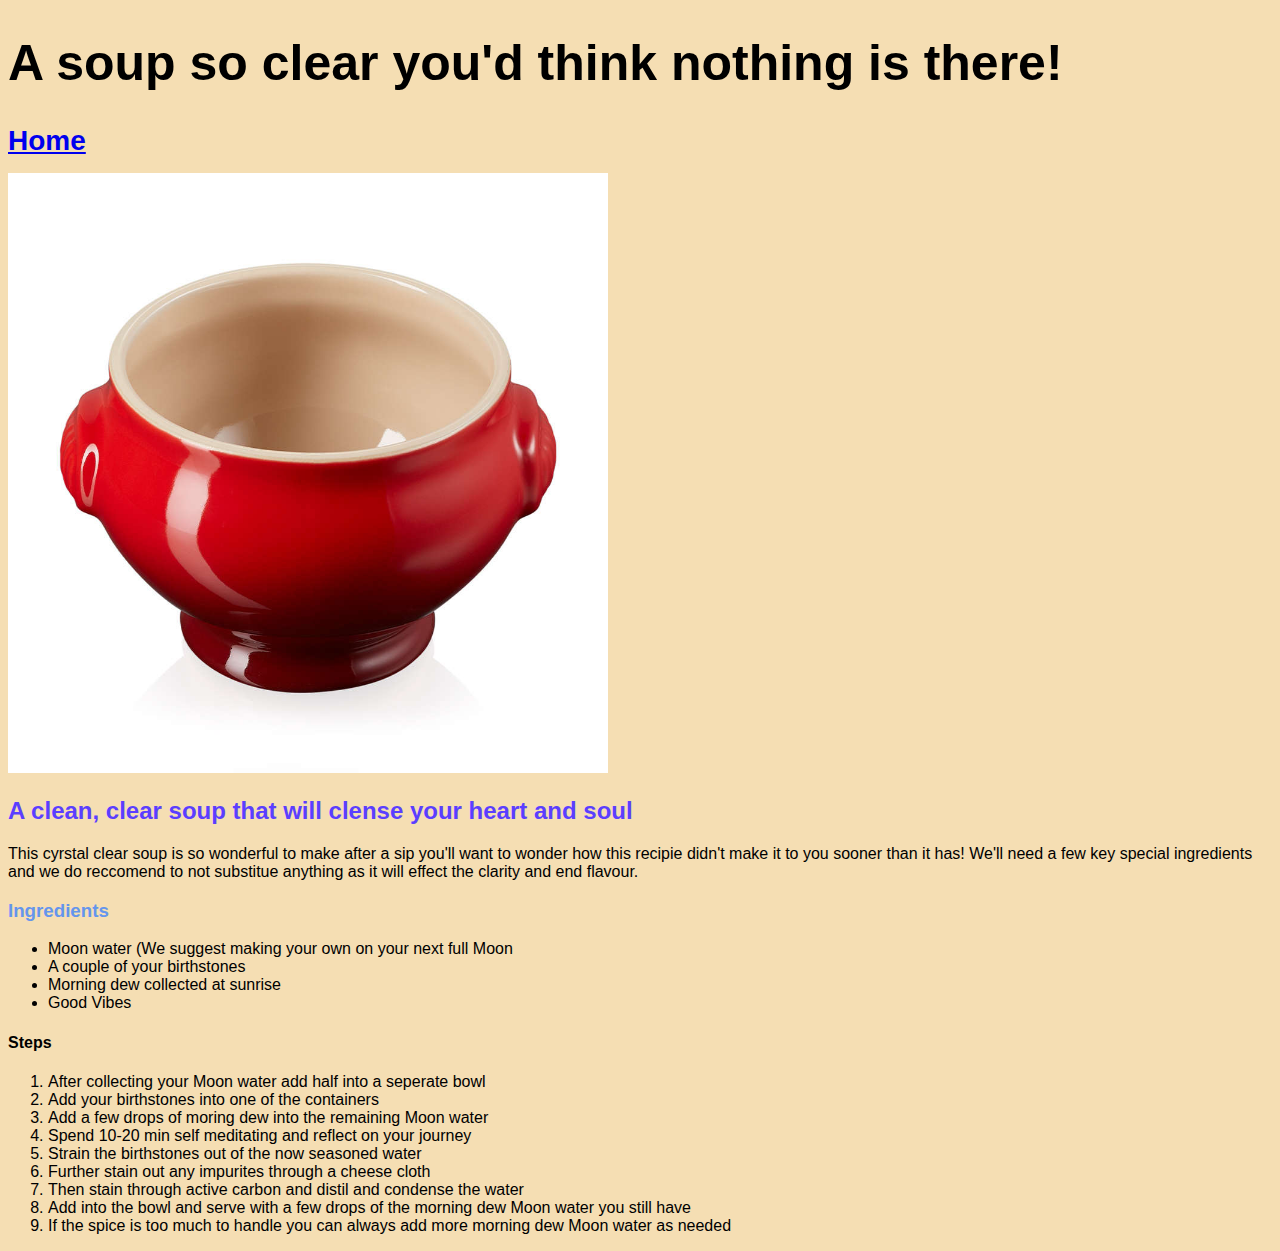
<file: recipes/clearsoup.html>
<!DOCTYPE html>
<html lang="en">
<head>
    <meta charset="UTF-8">
    <meta http-equiv="X-UA-Compatible" content="IE=edge">
    <meta name="viewport" content="width=, initial-scale=1.0">
    <title>Clear Soup Recipie</title>
    <link rel='stylesheet' href="../css/style.css">
</head>
<body>
    <h1>A soup so clear you'd think nothing is there!</h1>
    <p>
        <a id="homelink" href="../index.html">Home</a>
    </p>
    <img width="800" height="500" src="../jpgs/soup.jpg" alt="A red soup bowl with snall handles on each side that looks empty to the un trained eye">
    <h2>A clean, clear soup that will clense your heart and soul</h2>
    <p>This cyrstal clear soup is so wonderful to make after a sip you'll want to wonder how this recipie didn't make it to you sooner than it has! We'll need a few key special ingredients and we do reccomend to not substitue anything as it will effect the clarity and end flavour.</p>
    <h3>Ingredients</h3>
    <ul>
        <li>Moon water (We suggest making your own on your next full Moon</li>
        <li>A couple of your birthstones</li>
        <li>Morning dew collected at sunrise</li>
        <li>Good Vibes</li>
    </ul>
    <h4>Steps</h4>
    <ol>
        <li>After collecting your Moon water add half into a seperate bowl</li>
        <li>Add your birthstones into one of the containers</li>
        <li>Add a few drops of moring dew into the remaining Moon water</li>
        <li>Spend 10-20 min self meditating and reflect on your journey</li>
        <li>Strain the birthstones out of the now seasoned water</li>
        <li>Further stain out any impurites through a cheese cloth</li>
        <li>Then stain through active carbon and distil and condense the water</li>
        <li>Add into the bowl and serve with a few drops of the morning dew Moon water you still have</li>
        <li>If the spice is too much to handle you can always add more morning dew Moon water as needed</li>
    </ol>
</body>
</html>
</file>
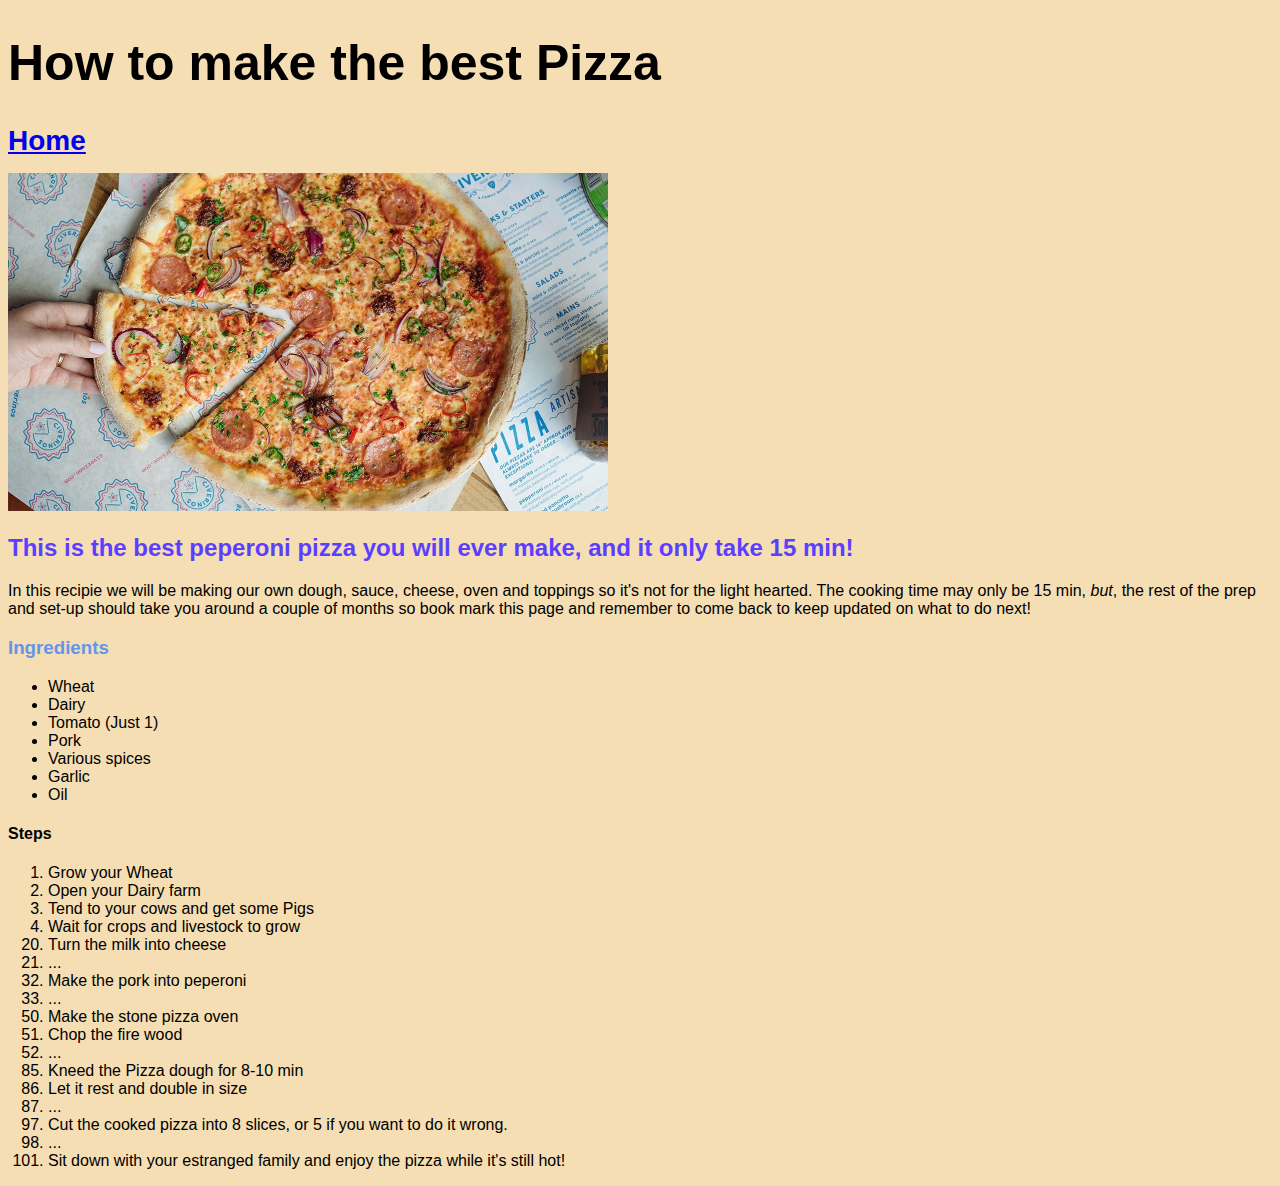
<file: recipes/pizza.html>
<!DOCTYPE html>
<html lang="en">
<head>
    <meta charset="UTF-8">
    <meta http-equiv="X-UA-Compatible" content="IE=edge">
    <meta name="viewport" content="width=device-width, initial-scale=1.0">
    <title>Pizza Recipe</title>
    <link rel='stylesheet' href="../css/style.css">
</head>
<body>
    <h1>How to make the best Pizza</h1>
    <p>
        <a id ="homelink" href="../index.html">Home</a>
    </p>
    <p>
        <img width="800" src="../jpgs/pizza.jpg" alt="Picture of finished cooded Pizza with a hand taking a slice.">
    </p>
    <h2>This is the best peperoni pizza you will ever make, and it only take 15 min!</h2>
    <p>
        In this recipie we will be making our own dough, sauce, cheese, oven and toppings so it's not for the light hearted. The cooking time may only be 15 min, <em>but</em>, the rest of the prep and set-up should take you around a couple of months so book mark this page and remember to come back to keep updated on what to do next!
    </p>
    <h3>Ingredients</h3>
    <ul>
        <li>Wheat</li>
        <li>Dairy</li>
        <li>Tomato (Just 1)</li>
        <li>Pork</li>
        <li>Various spices</li>
        <li>Garlic</li>
        <li>Oil</li>
    </ul>
    <h4>Steps</h4>
    <ol>
        <li>Grow your Wheat</li>
        <li>Open your Dairy farm</li>
        <li>Tend to your cows and get some Pigs</li>
        <li>Wait for crops and livestock to grow</li>
        <li value="20">Turn the milk into cheese</li>
        <li>...</li>
        <li value="32">Make the pork into peperoni</li>
        <li>...</li>
        <li value="50">Make the stone pizza oven</li>
        <li>Chop the fire wood</li>
        <li>...</li>
        <li value="85">Kneed the Pizza dough for 8-10 min</li>
        <li>Let it rest and double in size</li>
        <li>...</li>
        <li value="97">Cut the cooked pizza into 8 slices, or 5 if you want to do it wrong.</li>
        <li>...</li>
        <li value="101">Sit down with your estranged family and enjoy the pizza while it's still hot!</li>
    </ol>
</body>
</html>
</file>
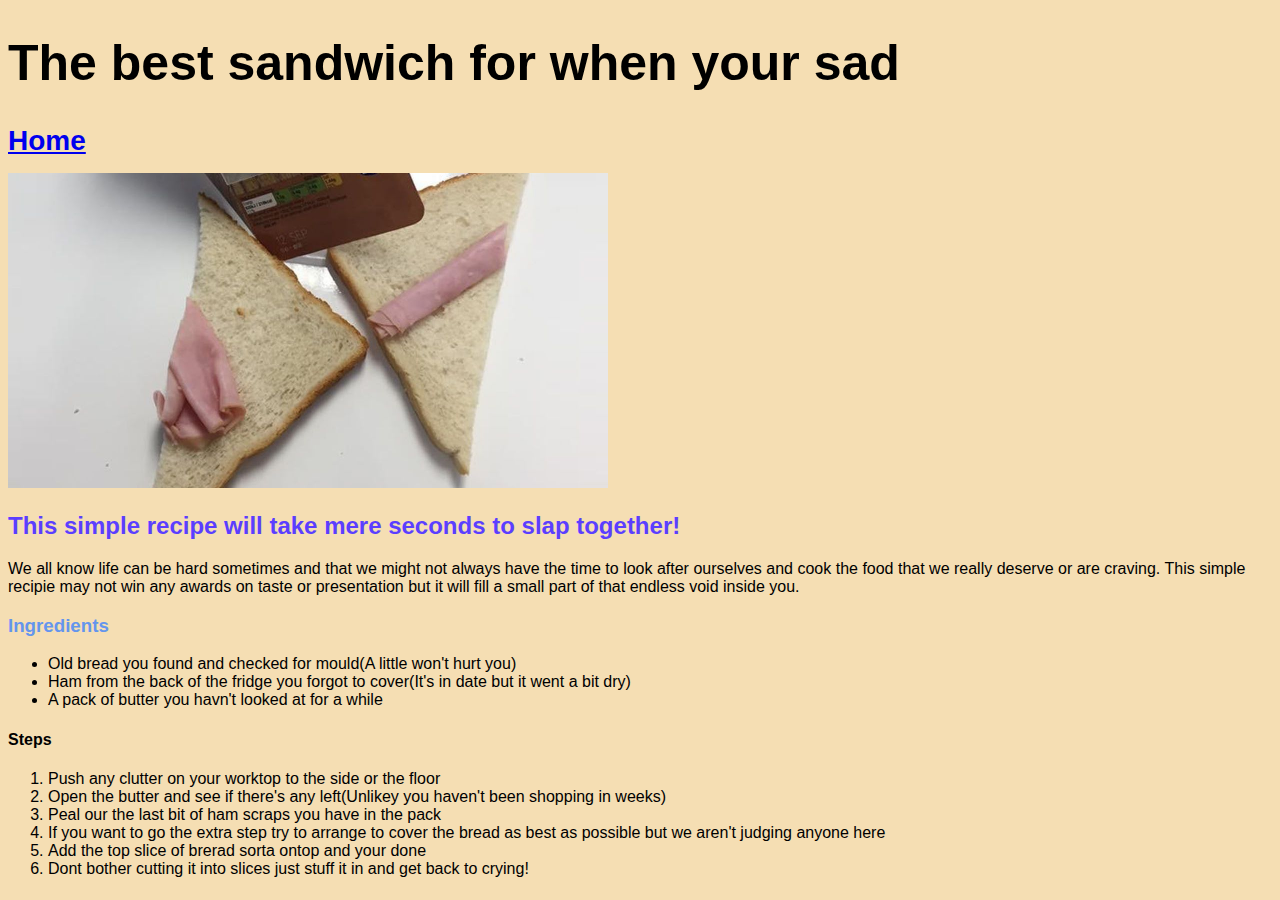
<file: recipes/sadsandwich.html>
<!DOCTYPE html>
<html lang="en">
<head>
    <meta charset="UTF-8">
    <meta http-equiv="X-UA-Compatible" content="IE=edge">
    <meta name="viewport" content="width=, initial-scale=1.0">
    <title>Sad Sandwich Recipie</title>
    <link rel='stylesheet' href="../css/style.css">
</head>
<body>
    <h1>The best sandwich for when your sad</h1>
    <p>
        <a id="homelink" href="../index.html">Home</a>
    </p>
    <img width ="800" src="../jpgs/sandwich.jpg" alt="An open, un-buttered half of a sandwich showing one small folded slice of ham not covering the bread">
    <h2>This simple recipe will take mere seconds to slap together!</h2>
    <p>
        We all know life can be hard sometimes and that we might not always have the time to look after ourselves and cook the food that we really deserve or are craving. This simple recipie may not win any awards on taste or presentation but it will fill a small part of that endless void inside you.
    </p>
    <h3>Ingredients</h3>
    <ul>
        <li>Old bread you found and checked for mould(A little won't hurt you)</li>
        <li>Ham from the back of the fridge you forgot to cover(It's in date but it went a bit dry)</li>
        <li>A pack of butter you havn't looked at for a while</li>
    </ul>
    <h4>Steps</h4>
    <ol>
        <li>Push any clutter on your worktop to the side or the floor</li>
        <li>Open the butter and see if there's any left(Unlikey you haven't been shopping in weeks)</li>
        <li>Peal our the last bit of ham scraps you have in the pack</li>
        <li>If you want to go the extra step try to arrange to cover the bread as best as possible but we aren't judging anyone here</li>
        <li>Add the top slice of brerad sorta ontop and your done</li>
        <li>Dont bother cutting it into slices just stuff it in and get back to crying!</li>
    </ol>
</body>
</html>
</file>
<file: css/style.css>
body{
    background-color: wheat;
    font-family: Arial, Helvetica, sans-serif;
}

h1{
    font-size: 50px;
}

h2{
    font-size: 24px;
    color: rgb(91, 62, 255);
    
}

h3{
    color:cornflowerblue
}

h4{
    color: black;
}

img{
    width: 600px;
    height: auto;
}

.menu{
    font-size: 24px;
    list-style-type: decimal;
}

#homelink{
    font-weight: bold;
    font-size: 28px;
}
</file>
